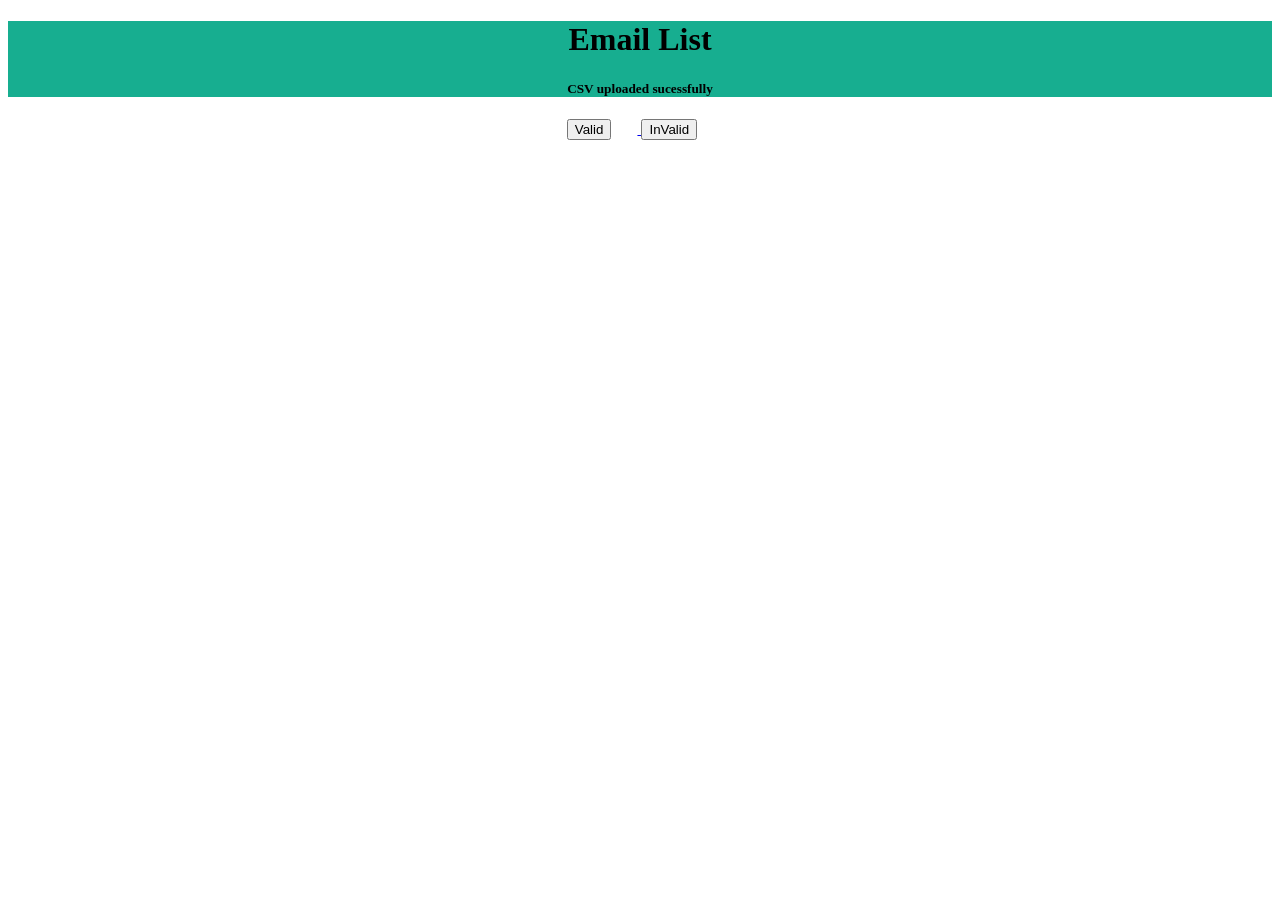
<file: templates/index.html>
<!DOCTYPE html>
<html>
<head>
  <meta charset="utf-8" />
  <title>Show CSV</title>
  <style>
    .buttons
    {
      text-align: center;
      margin: auto;
    }
    .banner
    {
    background: #17ae90;
    background-attachment: fixed;
    background-repeat: no-repeat;
    background-size: cover;
    background-position: center;
    text-align: center;
  }

  </style>
</head>
<body>
  <div class="banner">
    <div>
      <h1>Email List</h1>
      <h5>CSV uploaded sucessfully</h5>
      </div>
      </div>
  <div class = buttons>
    <a href="http://127.0.0.1:5000/valid">
    <input type="button" value="Valid" style='margin-right:26px'/>
    </a>
    <a href="http://127.0.0.1:5000/invalid">
      <input type="button" value="InValid" style='margin-right:16px'/>
    </a>
  </div>
  
 </a>
</form>
</body>
</html>
</file>
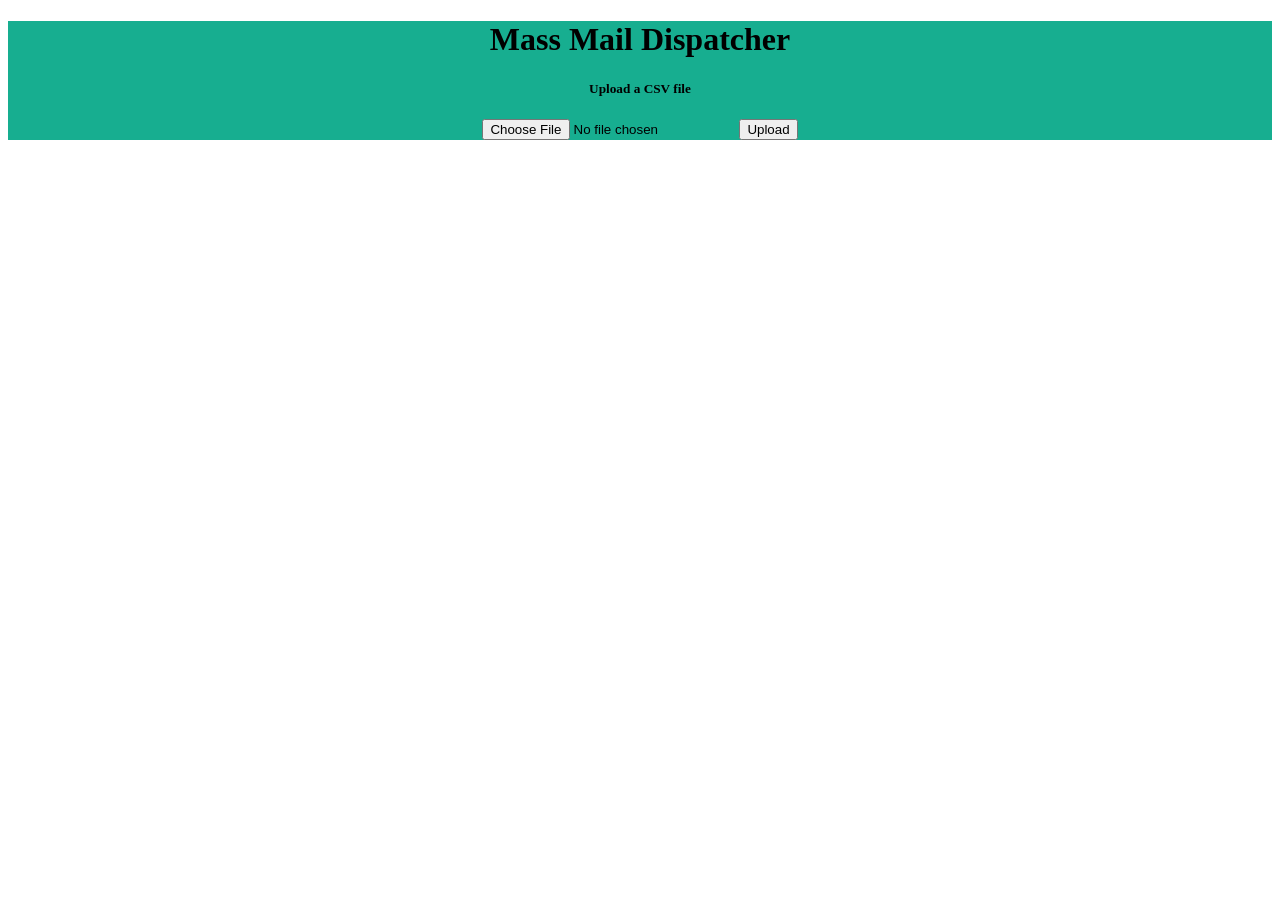
<file: templates/upload.html>
<!DOCTYPE html>
<html>
<head>
  <meta charset="utf-8" />
  <title>Upload CSV</title>
  <style>
  .banner{
    background: #17ae90;
    background-attachment: fixed;
    background-repeat: no-repeat;
    background-size: cover;
    background-position: center;
    text-align: center;
  }
  
  .upload {
    text-align: center;
    margin: auto;
  }
  </style>
</head>
<body>
  <div class="banner">
    <div>
      <h1>Mass Mail Dispatcher</h1>
      <h5>Upload a CSV file</h5>
      <div class = "upload">
        <form action="" method="post" enctype="multipart/form-data">
        <input type="file" name="file" id="file">
        <input type="submit" value="Upload" name="submit">
    </div>
    </div>  
  </div>
  

</body>
</html>
</file>
